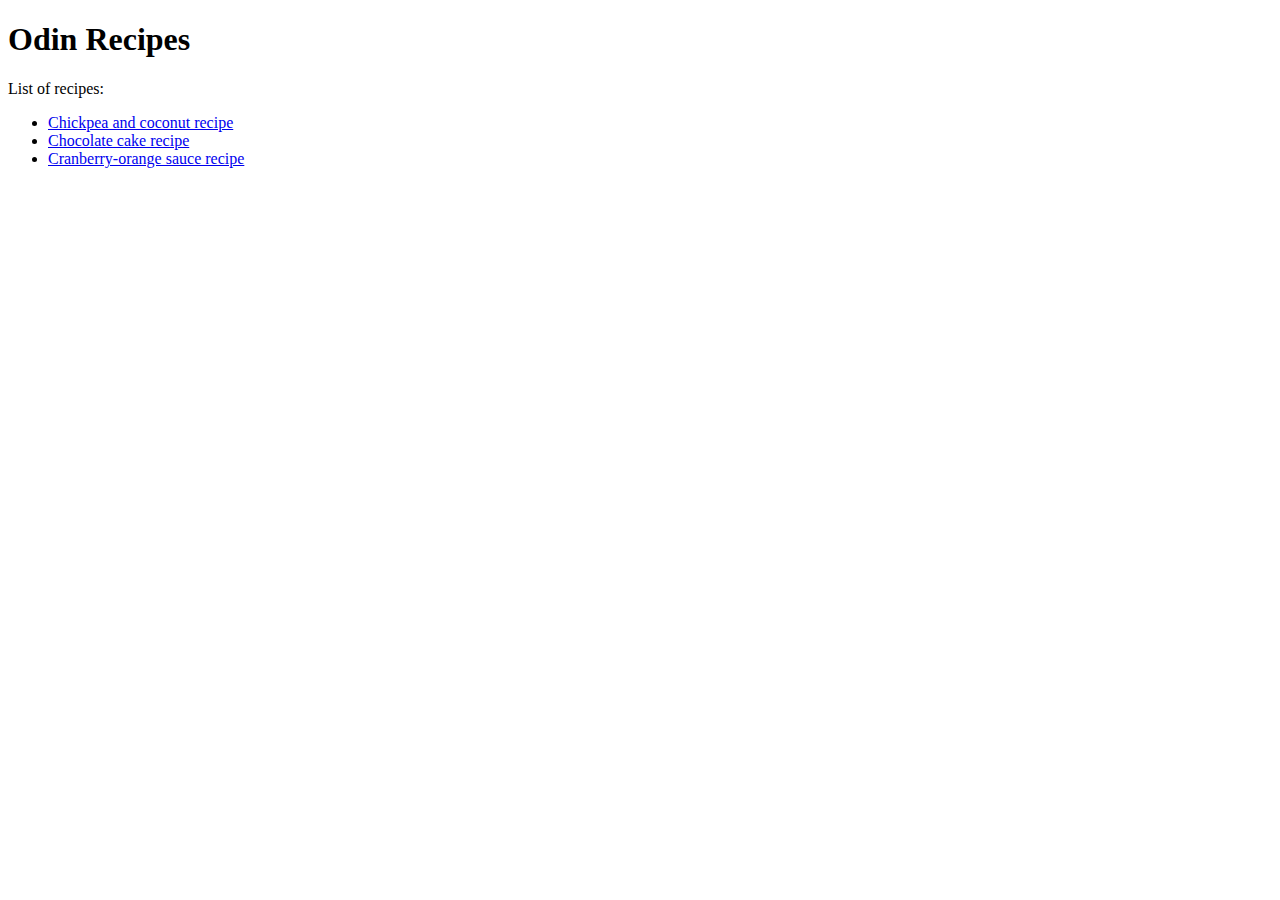
<file: index.html>
<!DOCTYPE html>
<html lang="en">
  <head>
    <meta charset="UTF-8" />
    <meta name="viewport" content="width=device-width, initial-scale=1.0" />
    <title>Odin Recipes</title>
  </head>

  <body>
    <h1>Odin Recipes</h1>
    <p>List of recipes:</p>
    <ul>
      <li>
        <a href="./recipes/chickpea_coconut.html"
          >Chickpea and coconut recipe</a
        >
      </li>
      <li><a href="./recipes/chocolate_cake.html">Chocolate cake recipe</a></li>
      <li>
        <a href="./recipes/cranberry_orange.html"
          >Cranberry-orange sauce recipe</a
        >
      </li>
    </ul>
  </body>
</html>
</file>
